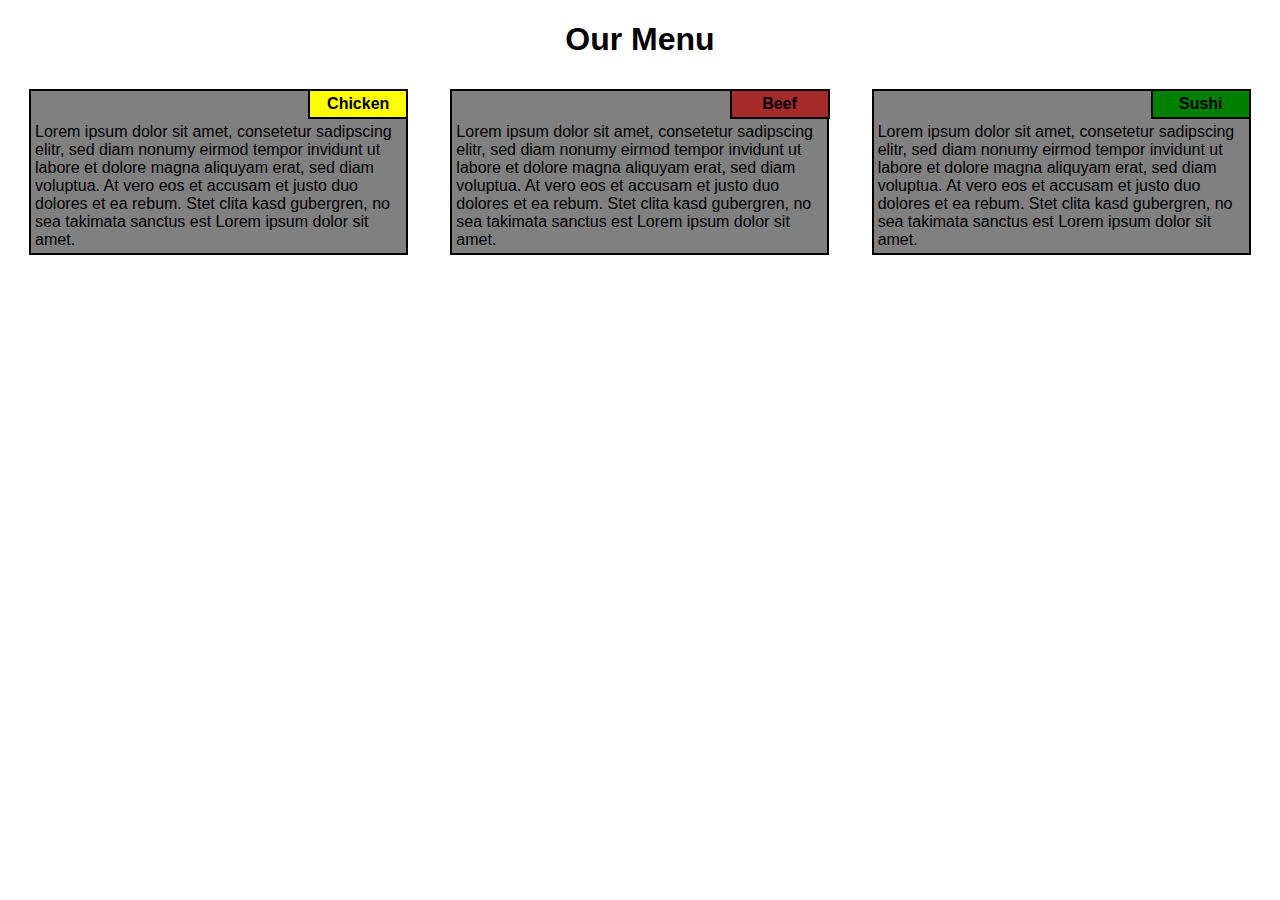
<file: module2-solution/index.html>
<!DOCTYPE html>
<html lang="en">
<head>
    <meta charset="UTF-8">
    <meta http-equiv="X-UA-Compatible" content="IE=edge">
    <meta name="viewport" content="width=device-width, initial-scale=1.0">
    <link rel ="stylesheet" href="style.css" type="text/css">
    
    <title>Ryder's Establishment</title>
</head>
<body>

    <h1>Our Menu</h1>
    
    <div class="row">
        <div id="div1" class="col-lg-4 col-md-6">
            <p class="minibox" id="chicken">Chicken</p>
               <p>Lorem ipsum dolor sit amet, consetetur sadipscing elitr, sed diam nonumy eirmod tempor invidunt ut labore et dolore magna aliquyam erat, sed diam voluptua. At vero eos et accusam et justo duo dolores et ea rebum. Stet clita kasd gubergren, no sea takimata sanctus est Lorem ipsum dolor sit amet.</p>
        </div>
        <div id="div2" class="col-lg-4 col-md-6">
            <p class="minibox" id="beef">Beef</p>
              <p>Lorem ipsum dolor sit amet, consetetur sadipscing elitr, sed diam nonumy eirmod tempor invidunt ut labore et dolore magna aliquyam erat, sed diam voluptua. At vero eos et accusam et justo duo dolores et ea rebum. Stet clita kasd gubergren, no sea takimata sanctus est Lorem ipsum dolor sit amet.</p>
        </div>
    </div>
    <div class="row">
        <div id="div3" class="col-lg-4 col-md-12">
            <p class="minibox" id="sushi">Sushi</p>
             <p>Lorem ipsum dolor sit amet, consetetur sadipscing elitr, sed diam nonumy eirmod tempor invidunt ut labore et dolore magna aliquyam erat, sed diam voluptua. At vero eos et accusam et justo duo dolores et ea rebum. Stet clita kasd gubergren, no sea takimata sanctus est Lorem ipsum dolor sit amet.</p>
        </div>
    </div>
</div>

</body>
</html>
</file>
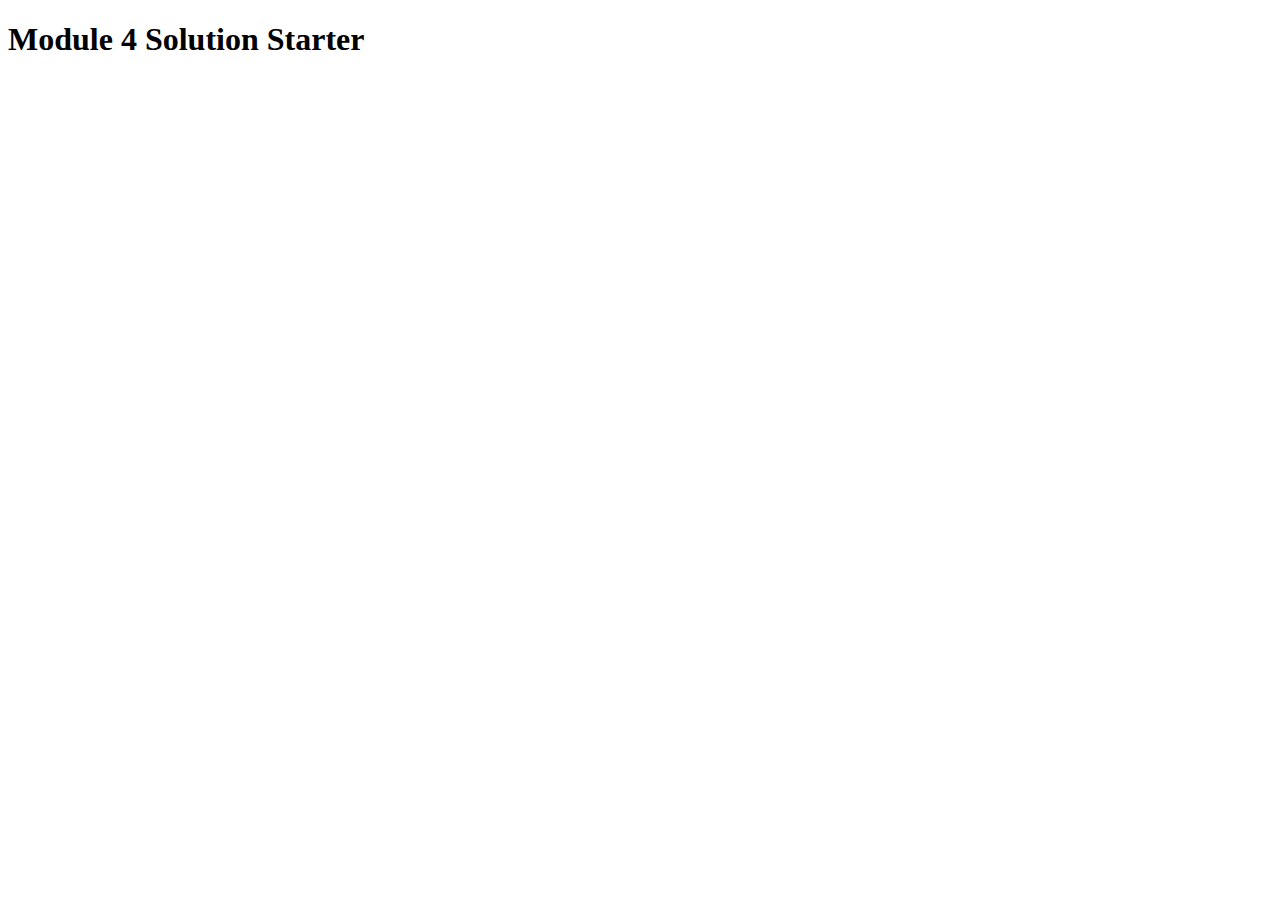
<file: module4-solution/index.html>
<!DOCTYPE html>
<html>
<head>
  <meta charset="utf-8">
  <title>Module 4 Solution Starter</title>
  <script src="SpeakHello.js"></script>
  <script src="SpeakGoodBye.js"></script>
  <script src="script.js"></script>
</head>
<body>
  <h1>Module 4 Solution Starter</h1>
</body>
</html>
</file>
<file: module2-solution/style.css>
/* Base styles */

* {
    box-sizing: border-box;
    font-family: Arial, Helvetica, sans-serif;
}

h1 {
    text-align: center;
    margin-bottom: 15px;
}

#div1, #div2, #div3 {
    position: relative;
    float:left;
}

#div3 {
}


p {

    background-color: gray;
    border: 2px solid black;
    height:auto;
    width:90%;
    padding-left: 4px;
    padding-right: 4px;
    padding-top: 32px;
    padding-bottom: 4px;
    margin-right: auto;
    margin-left: auto;
    position: relative;
}


.minibox {
    border:2px solid black;
    font-weight:bold;
    padding: 4px;
    text-align: center;
    width: 100px;
}

#beef{
    background-color: brown;
    position: absolute;
    right:5%;
    top:0;
    z-index: 2;
}

#chicken{
    background-color: yellow;
    position: absolute;
    right:5%;
    top:0;
    z-index: 2;
}

#sushi{
    background-color: green;
    position: absolute;
    right:5%;
    top:0;
    z-index: 2;
}

/* Simple Responsive Framework. */
.row {
    width: 100%;
  }

/********** Large devices only **********/
@media (min-width: 992px) {
.col-lg-1, .col-lg-2, .col-lg-3, .col-lg-4, .col-lg-5, .col-lg-6, .col-lg-7, .col-lg-8, .col-lg-9, .col-lg-10, .col-lg-11, .col-lg-12 {
    float: left;
}
.col-lg-1 {
    width: 8.33%;
}
.col-lg-2 {
    width: 16.66%;
}
.col-lg-3 {
    width: 25%;
}
.col-lg-4 {
    width: 33.33%;
}
.col-lg-5 {
    width: 41.66%;
}
.col-lg-6 {
    width: 50%;
}
.col-lg-7 {
    width: 58.33%;
}
.col-lg-8 {
    width: 66.66%;
}
.col-lg-9 {
    width: 74.99%;
}
.col-lg-10 {
    width: 83.33%;
}
.col-lg-11 {
    width: 91.66%;
}
.col-lg-12 {
    width: 100%;
}
}

/********** Medium devices only **********/
@media (min-width: 768px) and (max-width: 991px) {
.col-md-1, .col-md-2, .col-md-3, .col-md-4, .col-md-5, .col-md-6, .col-md-7, .col-md-8, .col-md-9, .col-md-10, .col-md-11, .col-md-12 {
    float: left;
}
.col-md-1 {
    width: 8.33%;
}
.col-md-2 {
    width: 16.66%;
}
.col-md-3 {
    width: 25%;
}
.col-md-4 {
    width: 33.33%;
}
.col-md-5 {
    width: 41.66%;
}
.col-md-6 {
    width: 50%;
}
.col-md-7 {
    width: 58.33%;
}
.col-md-8 {
    width: 66.66%;
}
.col-md-9 {
    width: 74.99%;
}
.col-md-10 {
    width: 83.33%;
}
.col-md-11 {
    width: 91.66%;
}
.col-md-12 {
    width: 100%;
}
}
</file>
